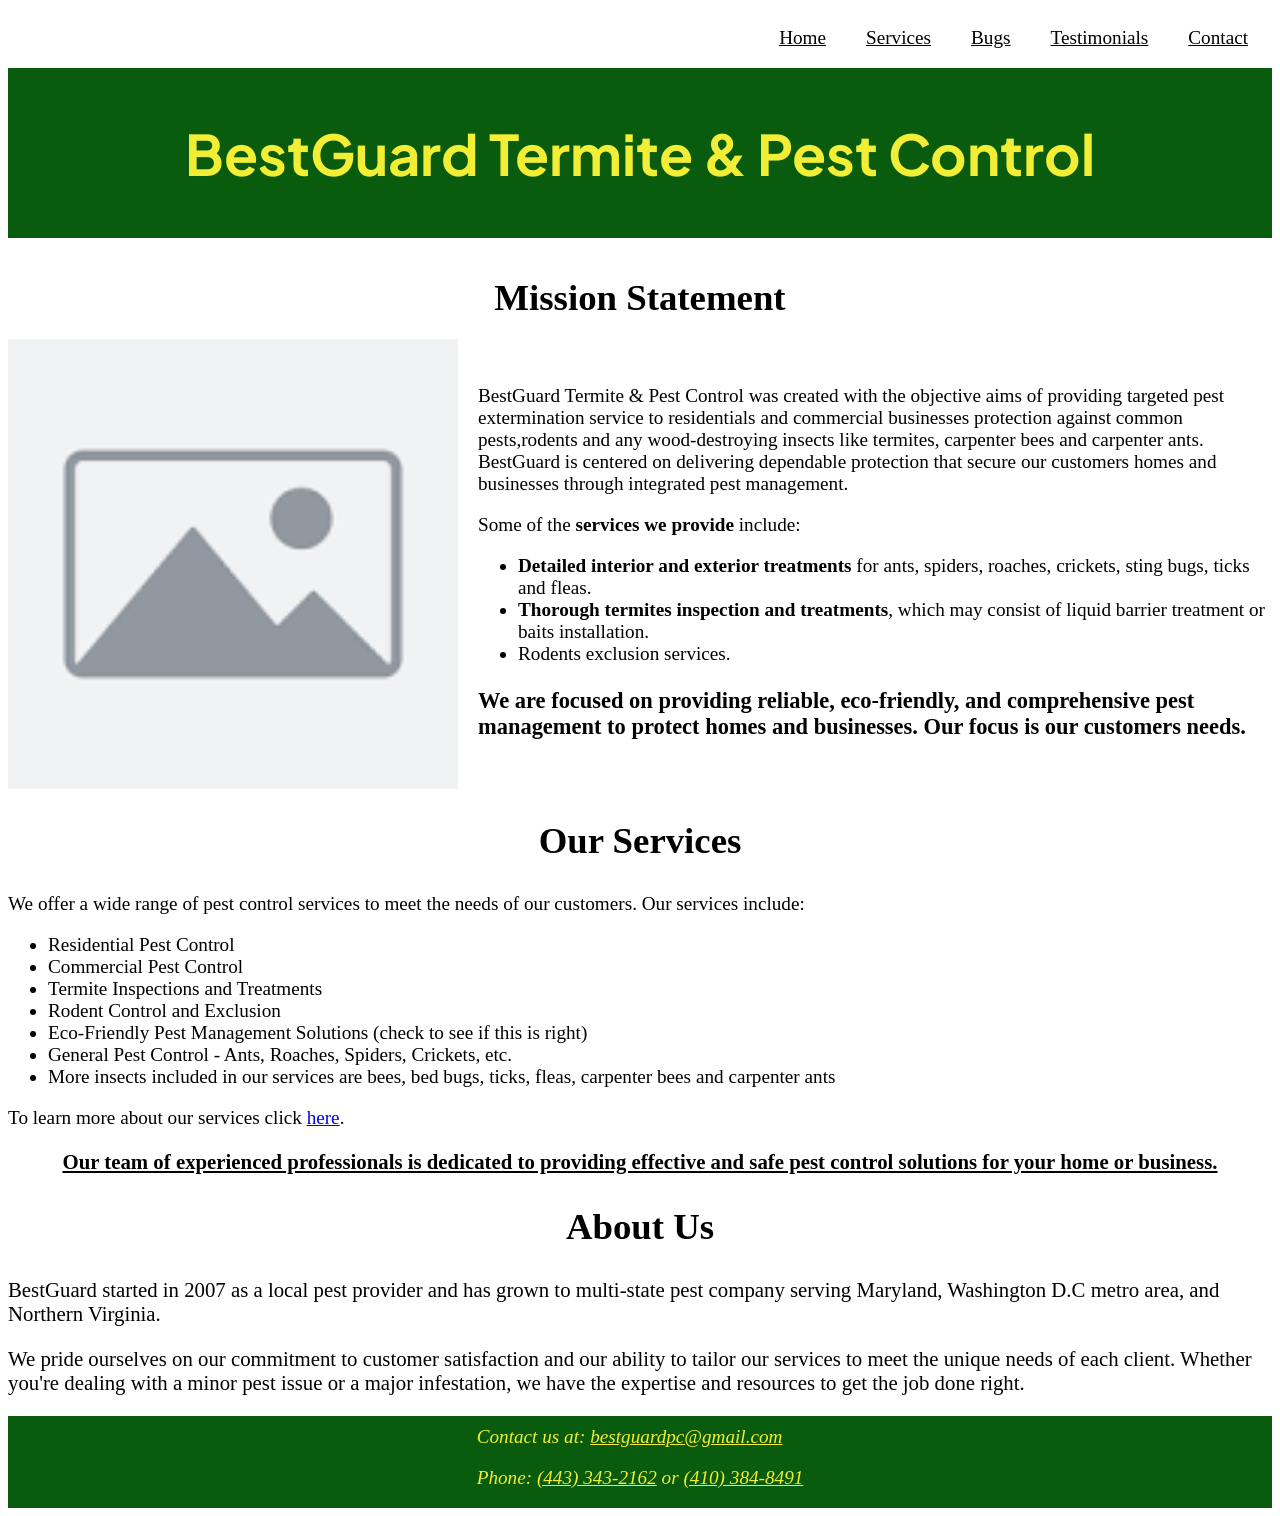
<file: index.html>
<!DOCTYPE html>
<html lang="en">
<head>
    <meta charset="UTF-8">
    <meta name="viewport" content="width=device-width, initial-scale=1.0">

    <link rel="preconnect" href="https://fonts.googleapis.com">
    <link rel="preconnect" href="https://fonts.gstatic.com" crossorigin>
    <link href="https://fonts.googleapis.com/css2?family=IM+Fell+Great+Primer:ital@0;1&family=Lora:ital,wght@0,400..700;1,400..700&family=Plus+Jakarta+Sans:ital,wght@0,200..800;1,200..800&display=swap" rel="stylesheet">

    <link rel="stylesheet" type="text/css" href="css/style.css">

    <title>BestGuard Termite & Pest Control</title>
</head>
<body>
    <header>
        
        <nav class = "nav">
            <ul class = "nav_item"><a href = "index.html"  class = "active">Home</a></ul>
            <ul class = "nav_item"><a href = "services.html">Services</a></ul>
            <ul class = "nav_item"><a href = "bugs.html">Bugs</a></ul>
            <ul class = "nav_item"><a href = "testimonials.html">Testimonials</a></ul>
            <ul class = "nav_item"><a href = "contact.html">Contact</a></ul>
        </nav>

        <h1>BestGuard Termite & Pest Control</h1>
    
    </header>

<main>
    <section class = "mission-statement">
        <h2>Mission Statement</h2>
        <img src = 'img/placeholder.png'>
        <section class = "mission-statement-text">
            <p>BestGuard Termite & Pest Control was created with the objective aims of providing targeted pest extermination service 
                to residentials and commercial businesses protection against common pests,rodents and any wood-destroying insects like 
                termites, carpenter bees and carpenter ants.  BestGuard is centered on delivering dependable protection that secure our 
                customers homes and businesses through integrated pest management.</p>
                <p>Some of the <strong>services we provide</strong> include:</p>
                <ul>
                    <li><strong>Detailed interior and exterior treatments</strong> for ants, spiders, roaches, crickets, sting bugs, ticks and fleas.</li>
                    <li><strong>Thorough termites inspection and treatments</strong>, which may consist of liquid barrier treatment or baits installation.</li>
                    <li>Rodents exclusion services.</li>
                </ul>
        <h3>We are focused on providing reliable, eco-friendly, and comprehensive pest management to protect homes and businesses. Our focus is our customers needs.</h3>
        </section>
    </section>


    <section class = "services">
        <h2>Our Services</h2>
        <section class = "services-text">
        <p>We offer a wide range of pest control services to meet the needs of our customers. Our services include:</p>
        <ul>
            <li>Residential Pest Control</li>
            <li>Commercial Pest Control</li>
            <li>Termite Inspections and Treatments</li>
            <li>Rodent Control and Exclusion</li>
            <li>Eco-Friendly Pest Management Solutions (check to see if this is right)</li>
            <li>General Pest Control - Ants, Roaches, Spiders, Crickets, etc.</li>
            <li>More insects included in our services are bees, bed bugs, ticks, fleas, carpenter bees and carpenter ants </li>
        </ul>
        <p>To learn more about our services click <a href = "services.html">here</a>.</p>
        <h3>Our team of experienced professionals is dedicated to providing effective and safe pest control solutions for your home or business.</h3>
        </section>
    </section>

    <section class = "about-us">
        <h2>About Us</h2>
        <section class = "about-us-text">
        <p>BestGuard started in 2007 as a local pest provider and has grown to multi-state pest company serving Maryland, Washington D.C metro area, and Northern Virginia.</p>
        <p>We pride ourselves on our commitment to customer satisfaction and our ability to tailor our services to meet the unique needs of each client. Whether you're dealing with a minor pest issue or a major infestation, we have the expertise and resources to get the job done right.</p>
        </section>
    </section>

    <footer class = "contact-info">
        <address>
            Contact us at: <a href="mailto:bestguardpc@gmail.com">bestguardpc@gmail.com</a>
            <p>Phone: <a href="tel:+14433432162">(443) 343-2162</a> or <a href="tel:+14103848491">(410) 384-8491</a></p>
        </address>
    </footer>

</main>
</body>
</html>
</file>
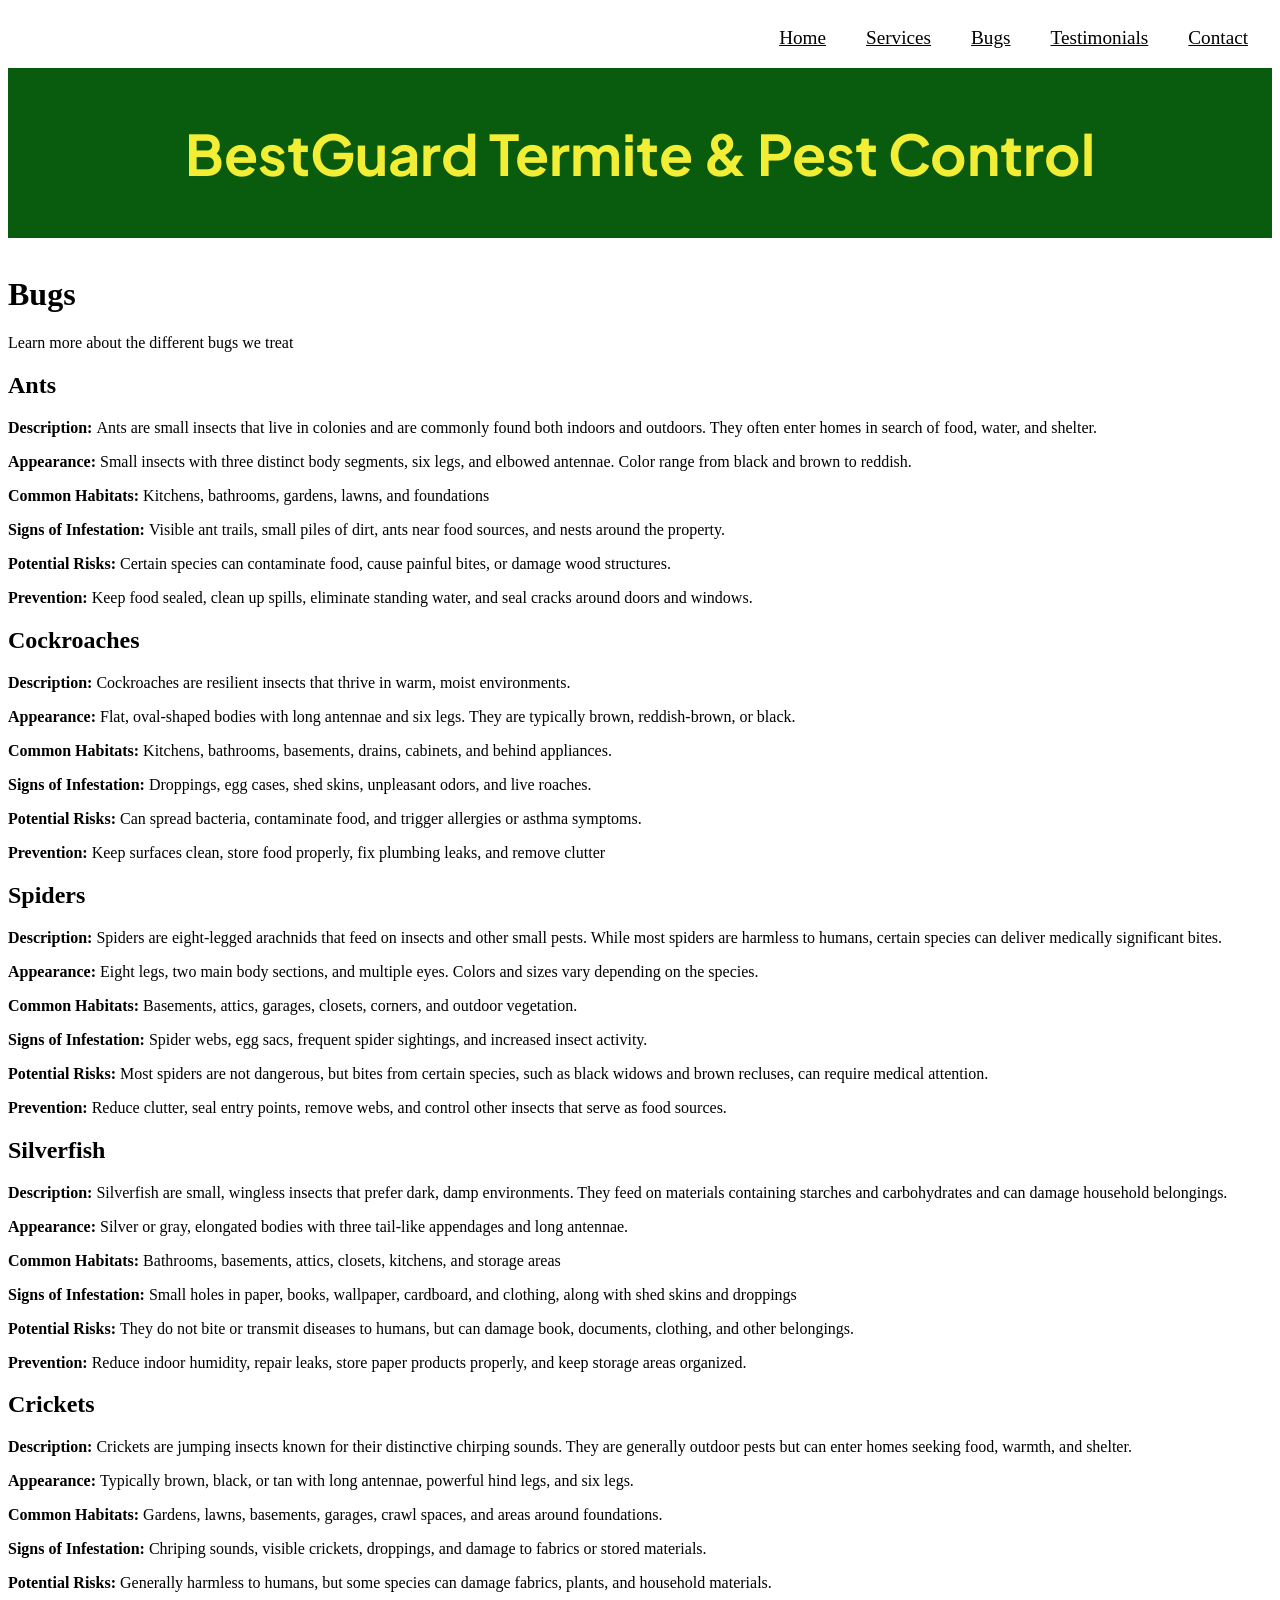
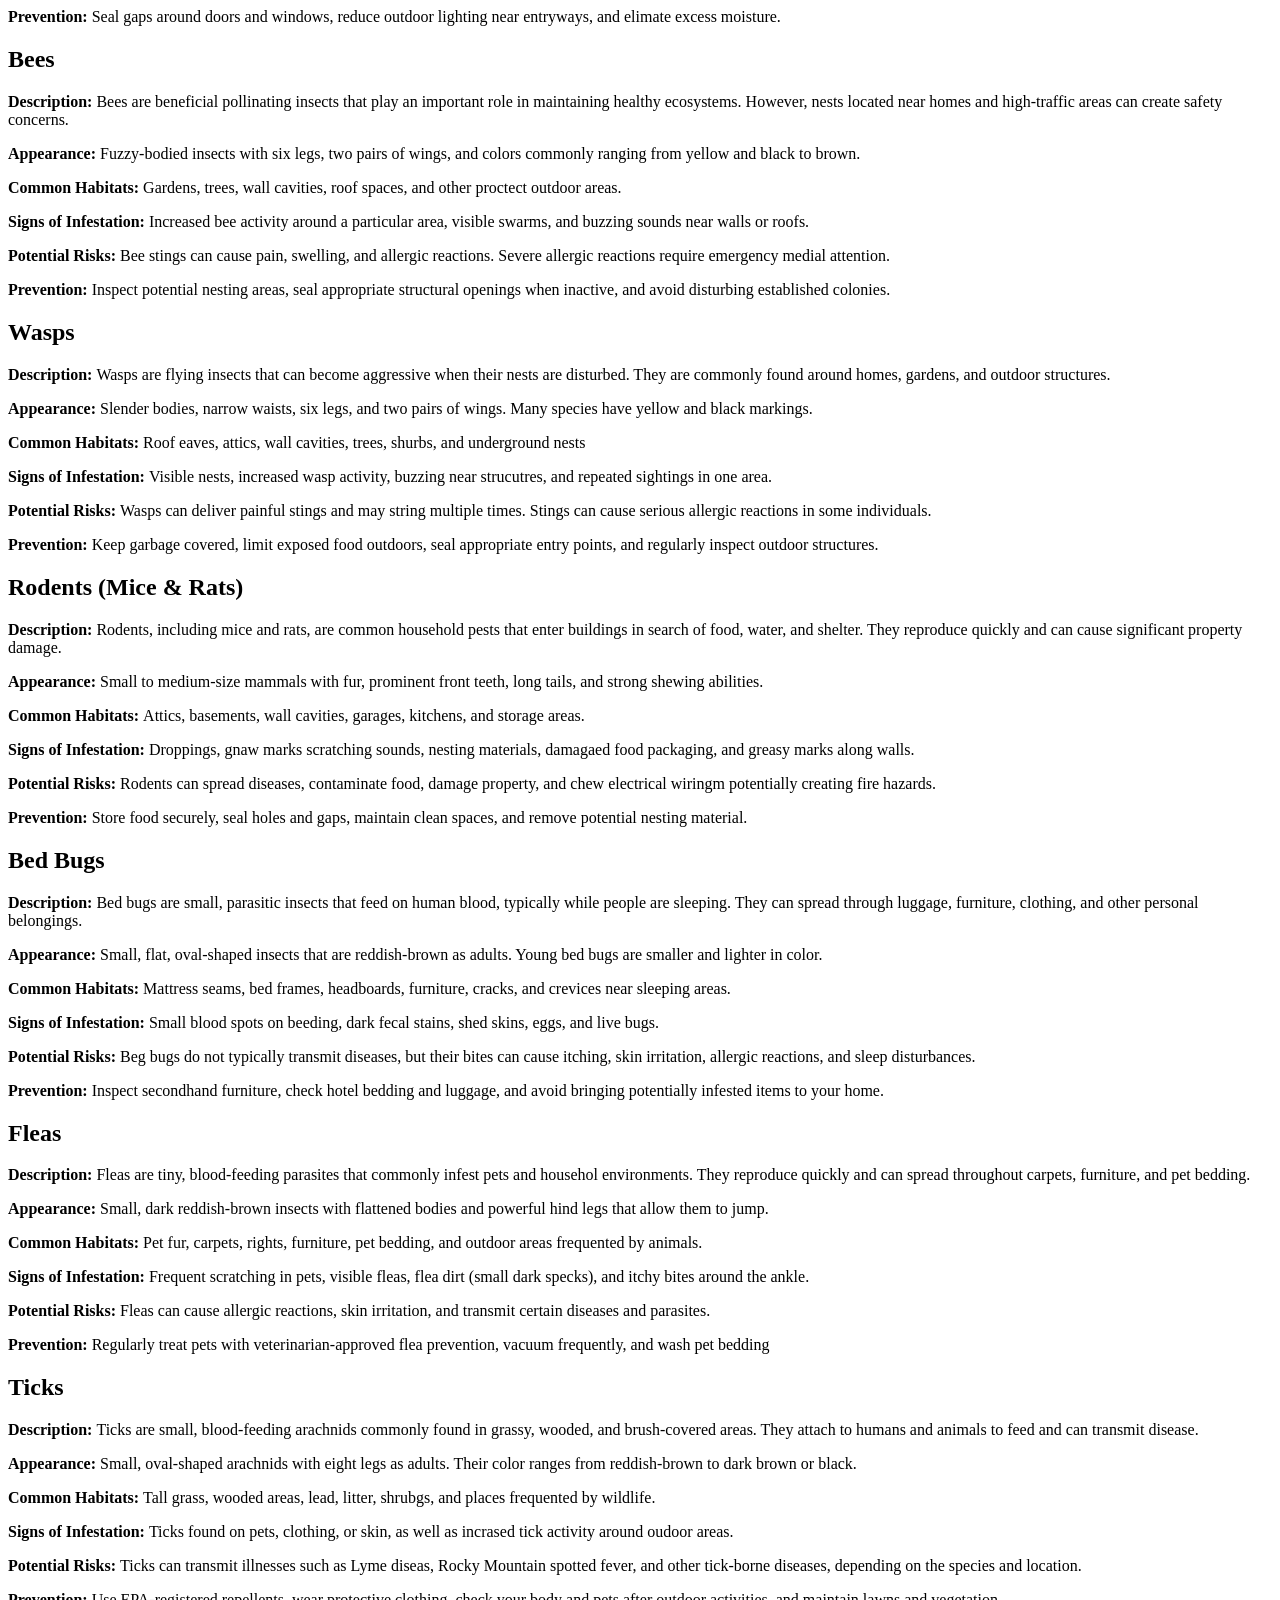
<file: bugs.html>
<!DOCTYPE html>
<html lang="en">
<head>
    <meta charset="UTF-8">
    <meta name="viewport" content="width=device-width, initial-scale=1.0">
    <link rel="stylesheet" type="text/css" href="css/style.css">

    <link rel="preconnect" href="https://fonts.googleapis.com">
    <link rel="preconnect" href="https://fonts.gstatic.com" crossorigin>
    <link href="https://fonts.googleapis.com/css2?family=IM+Fell+Great+Primer:ital@0;1&family=Lora:ital,wght@0,400..700;1,400..700&family=Plus+Jakarta+Sans:ital,wght@0,200..800;1,200..800&display=swap" rel="stylesheet">

    <title>Bugs</title>
</head>

<body>
    <header>
        
        <nav class = "nav">
            <ul class = "nav_item"><a href = "index.html">Home</a></ul>
            <ul class = "nav_item"><a href = "services.html">Services</a></ul>
            <ul class = "nav_item"><a href = "bugs.html"  class = "active">Bugs</a></ul>
            <ul class = "nav_item"><a href = "testimonials.html">Testimonials</a></ul>
            <ul class = "nav_item"><a href = "contact.html">Contact</a></ul>
        </nav>

        <h1>BestGuard Termite & Pest Control</h1>

    </header>
    <main>
        <h1>Bugs</h1>
        <p>Learn more about the different bugs we treat</p>

        <section class = "ants">
            <h2>Ants</h2>

            <p><strong>Description: </strong>Ants are small insects that live in colonies and are commonly found both indoors and outdoors. They often enter homes in search of food, water, and shelter.</p>
            
            <p><strong>Appearance: </strong>Small insects with three distinct body segments, six legs, and elbowed antennae. Color range from black and brown to reddish.</p>
            
            <p><strong>Common Habitats: </strong>Kitchens, bathrooms, gardens, lawns, and foundations</p>
            
            <p><strong>Signs of Infestation: </strong>Visible ant trails, small piles of dirt, ants near food sources, and nests around the property.</p>
            
            <p><strong>Potential Risks: </strong>Certain species can contaminate food, cause painful bites, or damage wood structures.</p>
            
            <p><strong>Prevention: </strong>Keep food sealed, clean up spills, eliminate standing water, and seal cracks around doors and windows.</p>
        </section>

        <section class = "cockroaches">
            <h2>Cockroaches</h2>

            <p><strong>Description: </strong>Cockroaches are resilient insects that thrive in warm, moist environments.</p>

            <p><strong>Appearance: </strong>Flat, oval-shaped bodies with long antennae and six legs. They are typically brown, reddish-brown, or black.</p>

            <p><strong>Common Habitats: </strong>Kitchens, bathrooms, basements, drains, cabinets, and behind appliances.</p>

            <p><strong>Signs of Infestation: </strong>Droppings, egg cases, shed skins, unpleasant odors, and live roaches.</p>

            <p><strong>Potential Risks: </strong> Can spread bacteria, contaminate food, and trigger allergies or asthma symptoms.</p>

            <p><strong>Prevention: </strong> Keep surfaces clean, store food properly, fix plumbing leaks, and remove clutter</p>
        </section>

        <section class = "spiders">
            <h2>Spiders</h2>

            <p><strong>Description: </strong>Spiders are eight-legged arachnids that feed on insects and other small pests. While most spiders are harmless to humans, certain species can deliver medically significant bites.</p>
            <p><strong>Appearance: </strong>Eight legs, two main body sections, and multiple eyes. Colors and sizes vary depending on the species.</p>
            <p><strong>Common Habitats: </strong> Basements, attics, garages, closets, corners, and outdoor vegetation.</p>
            <p><strong>Signs of Infestation: </strong>Spider webs, egg sacs, frequent spider sightings, and increased insect activity.</p>
            <p><strong>Potential Risks: </strong> Most spiders are not dangerous, but bites from certain species, such as black widows and brown recluses, can require medical attention.</p>
            <p><strong>Prevention: </strong>Reduce clutter, seal entry points, remove webs, and control other insects that serve as food sources.</p>
        </section>

        <section class = "silverfish">
            <h2>Silverfish</h2>

            <p><strong>Description: </strong>Silverfish are small, wingless insects that prefer dark, damp environments. They feed on materials containing starches and carbohydrates and can damage household belongings.</p>
            <p><strong>Appearance: </strong>Silver or gray, elongated bodies with three tail-like appendages and long antennae.</p>
            <p><strong>Common Habitats: </strong>Bathrooms, basements, attics, closets, kitchens, and storage areas</p>
            <p><strong>Signs of Infestation: </strong>Small holes in paper, books, wallpaper, cardboard, and clothing, along with shed skins and droppings</p>
            <p><strong>Potential Risks: </strong>They do not bite or transmit diseases to humans, but can damage book, documents, clothing, and other belongings.</p>
            <p><strong>Prevention: </strong>Reduce indoor humidity, repair leaks, store paper products properly, and keep storage areas organized.</p>
        </section>

        <section class = "crickets">
            <h2>Crickets</h2>

            <p><strong>Description: </strong>Crickets are jumping insects known for their distinctive chirping sounds. They are generally outdoor pests but can enter homes seeking food, warmth, and shelter.</p>
            <p><strong>Appearance: </strong>Typically brown, black, or tan with long antennae, powerful hind legs, and six legs.</p>
            <p><strong>Common Habitats: </strong>Gardens, lawns, basements, garages, crawl spaces, and areas around foundations.</p>
            <p><strong>Signs of Infestation: </strong>Chriping sounds, visible crickets, droppings, and damage to fabrics or stored materials.</p>
            <p><strong>Potential Risks: </strong>Generally harmless to humans, but some species can damage fabrics, plants, and household materials.</p>
            <p><strong>Prevention: </strong>Seal gaps around doors and windows, reduce outdoor lighting near entryways, and elimate excess moisture.</p>
        </section>

        <section class = "bees">
            <h2>Bees</h2>

            <p><strong>Description: </strong>Bees are beneficial pollinating insects that play an important role in maintaining healthy ecosystems. However, nests located near homes and high-traffic areas can create safety concerns.</p>
            <p><strong>Appearance: </strong>Fuzzy-bodied insects with six legs, two pairs of wings, and colors commonly ranging from yellow and black to brown.</p>
            <p><strong>Common Habitats: </strong>Gardens, trees, wall cavities, roof spaces, and other proctect outdoor areas.</p>
            <p><strong>Signs of Infestation: </strong>Increased bee activity around a particular area, visible swarms, and buzzing sounds near walls or roofs.</p>
            <p><strong>Potential Risks: </strong>Bee stings can cause pain, swelling, and allergic reactions. Severe allergic reactions require emergency medial attention.</p>
            <p><strong>Prevention: </strong>Inspect potential nesting areas, seal appropriate structural openings when inactive, and avoid disturbing established colonies.</p>
        </section>

        <section class = "wasps">
            <h2>Wasps</h2>

            <p><strong>Description: </strong>Wasps are flying insects that can become aggressive when their nests are disturbed. They are commonly found around homes, gardens, and outdoor structures.</p>
            <p><strong>Appearance: </strong>Slender bodies, narrow waists, six legs, and two pairs of wings. Many species have yellow and black markings.</p>
            <p><strong>Common Habitats: </strong>Roof eaves, attics, wall cavities, trees, shurbs, and underground nests</p>
            <p><strong>Signs of Infestation: </strong>Visible nests, increased wasp activity, buzzing near strucutres, and repeated sightings in one area.</p>
            <p><strong>Potential Risks: </strong>Wasps can deliver painful stings and may string multiple times. Stings can cause serious allergic reactions in some individuals.</p>
            <p><strong>Prevention: </strong>Keep garbage covered, limit exposed food outdoors, seal appropriate entry points, and regularly inspect outdoor structures.</p>
        </section>

        <section class = "rodents">
            <h2>Rodents (Mice & Rats)</h2>

            <p><strong>Description: </strong>Rodents, including mice and rats, are common household pests that enter buildings in search of food, water, and shelter. They reproduce quickly and can cause significant property damage.</p>
            <p><strong>Appearance: </strong>Small to medium-size mammals with fur, prominent front teeth, long tails, and strong shewing abilities.</p>
            <p><strong>Common Habitats: </strong>Attics, basements, wall cavities, garages, kitchens, and storage areas.</p>
            <p><strong>Signs of Infestation: </strong>Droppings, gnaw marks scratching sounds, nesting materials, damagaed food packaging, and greasy marks along walls.</p>
            <p><strong>Potential Risks: </strong>Rodents can spread diseases, contaminate food, damage property, and chew electrical wiringm potentially creating fire hazards.</p>
            <p><strong>Prevention: </strong>Store food securely, seal holes and gaps, maintain clean spaces, and remove potential nesting material.</p>
        </section>

        <section class = "bed-bugs">
            <h2>Bed Bugs</h2>

            <p><strong>Description: </strong>Bed bugs are small, parasitic insects that feed on human blood, typically while people are sleeping. They can spread through luggage, furniture, clothing, and other personal belongings.</p>
            <p><strong>Appearance: </strong>Small, flat, oval-shaped insects that are reddish-brown as adults. Young bed bugs are smaller and lighter in color.</p>
            <p><strong>Common Habitats: </strong>Mattress seams, bed frames, headboards, furniture, cracks, and crevices near sleeping areas.</p>
            <p><strong>Signs of Infestation: </strong>Small blood spots on beeding, dark fecal stains, shed skins, eggs, and live bugs.</p>
            <p><strong>Potential Risks: </strong>Beg bugs do not typically transmit diseases, but their bites can cause itching, skin irritation, allergic reactions, and sleep disturbances.</p>
            <p><strong>Prevention: </strong>Inspect secondhand furniture, check hotel bedding and luggage, and avoid bringing potentially infested items to your home.</p>
        </section>

        <section class = "Fleas">
            <h2>Fleas</h2>

            <p><strong>Description: </strong>Fleas are tiny, blood-feeding parasites that commonly infest pets and househol environments. They reproduce quickly and can spread throughout carpets, furniture, and pet bedding.</p>
            <p><strong>Appearance: </strong>Small, dark reddish-brown insects with flattened bodies and powerful hind legs that allow them to jump.</p>
            <p><strong>Common Habitats: </strong>Pet fur, carpets, rights, furniture, pet bedding, and outdoor areas frequented by animals.</p>
            <p><strong>Signs of Infestation: </strong>Frequent scratching in pets, visible fleas, flea dirt (small dark specks), and itchy bites around the ankle.</p>
            <p><strong>Potential Risks: </strong>Fleas can cause allergic reactions, skin irritation, and transmit certain diseases and parasites.</p>
            <p><strong>Prevention: </strong>Regularly treat pets with veterinarian-approved flea prevention, vacuum frequently, and wash pet bedding</p>
        </section>

        <section class = "ticks">
            <h2>Ticks</h2>

            <p><strong>Description: </strong>Ticks are small, blood-feeding arachnids commonly found in grassy, wooded, and brush-covered areas. They attach to humans and animals to feed and can transmit disease.</p>
            <p><strong>Appearance: </strong>Small, oval-shaped arachnids with eight legs as adults. Their color ranges from reddish-brown to dark brown or black.</p>
            <p><strong>Common Habitats: </strong>Tall grass, wooded areas, lead, litter, shrubgs, and places frequented by wildlife.</p>
            <p><strong>Signs of Infestation: </strong>Ticks found on pets, clothing, or skin, as well as incrased tick activity around oudoor areas.</p>
            <p><strong>Potential Risks: </strong>Ticks can transmit illnesses such as Lyme diseas, Rocky Mountain spotted fever, and other tick-borne diseases, depending on the species and location.</p>
            <p><strong>Prevention: </strong>Use EPA-registered repellents, wear protective clothing, check your body and pets after outdoor activities. and maintain lawns and vegetation.</p>
        </section>


    </main>
</body>
</html>
</file>
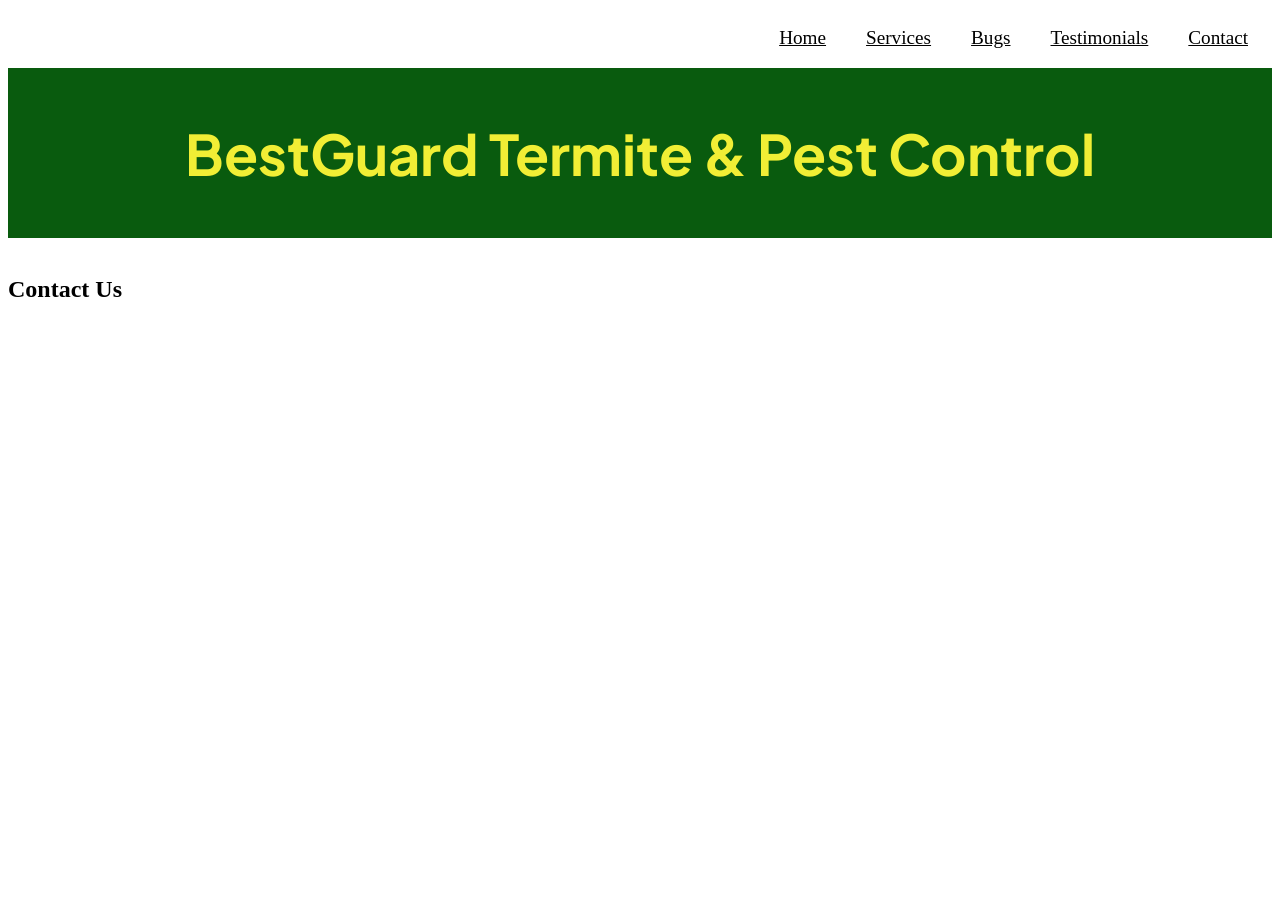
<file: contact.html>
<!DOCTYPE html>
<html lang="en">
<head>
    <meta charset="UTF-8">
    <meta name="viewport" content="width=device-width, initial-scale=1.0">
    <link rel="stylesheet" type="text/css" href="css/style.css">

    <link rel="preconnect" href="https://fonts.googleapis.com">
    <link rel="preconnect" href="https://fonts.gstatic.com" crossorigin>
    <link href="https://fonts.googleapis.com/css2?family=IM+Fell+Great+Primer:ital@0;1&family=Lora:ital,wght@0,400..700;1,400..700&family=Plus+Jakarta+Sans:ital,wght@0,200..800;1,200..800&display=swap" rel="stylesheet">

    <title>Document</title>
</head>
<body>
    <header>
        
        <nav class = "nav">
            <ul class = "nav_item"><a href = "index.html">Home</a></ul>
            <ul class = "nav_item"><a href = "services.html">Services</a></ul>
            <ul class = "nav_item"><a href = "bugs.html">Bugs</a></ul>
            <ul class = "nav_item"><a href = "testimonials.html">Testimonials</a></ul>
            <ul class = "nav_item"><a href = "contact.html"  class = "active">Contact</a></ul>
        </nav>

        <h1>BestGuard Termite & Pest Control</h1>
    
    </header>
</body>
<main>
    <h2>Contact Us</h2>
</main>
</html>
</file>
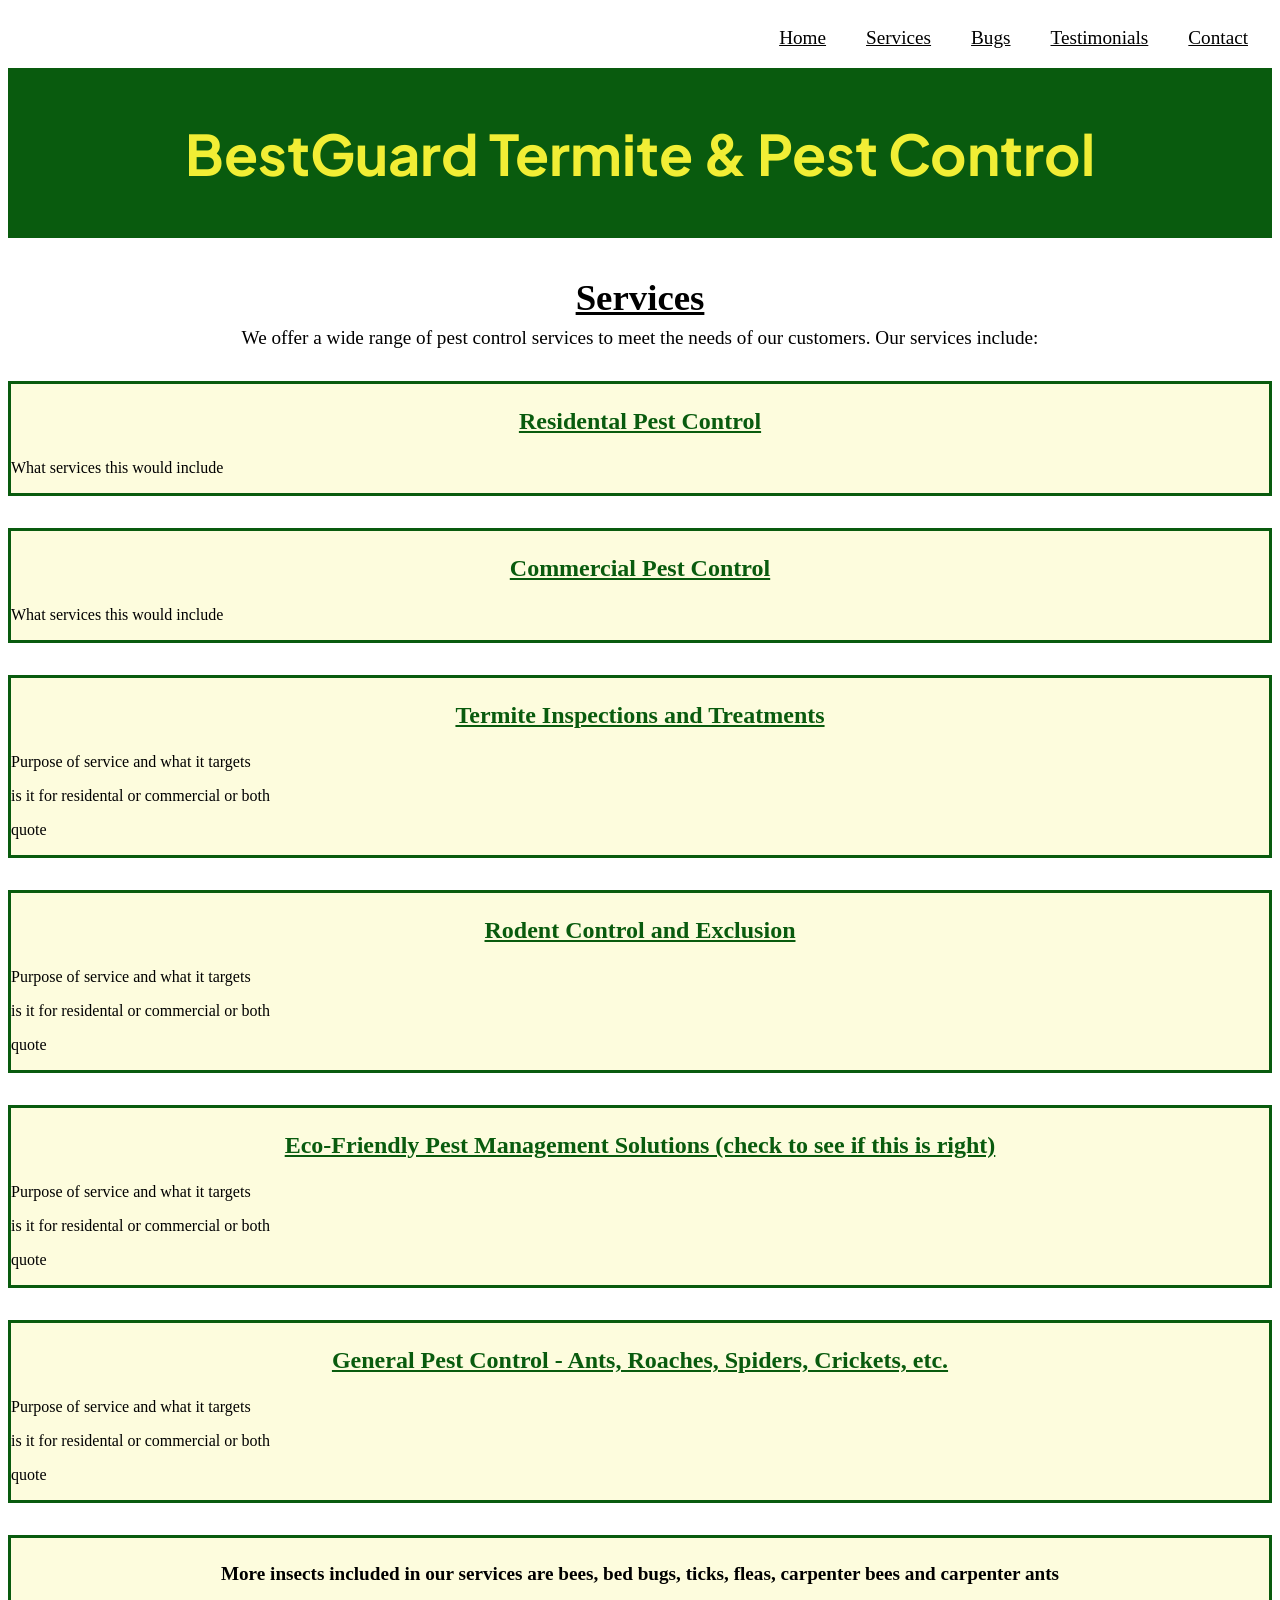
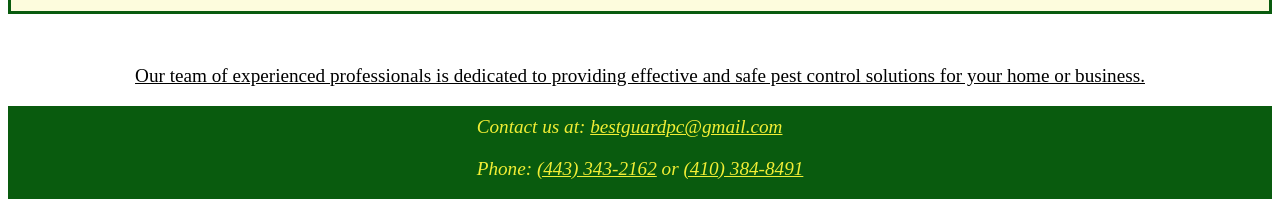
<file: services.html>
<!DOCTYPE html>
<html lang="en">
<head>
    <meta charset="UTF-8">
    <meta name="viewport" content="width=device-width, initial-scale=1.0">
    <link rel="stylesheet" type="text/css" href="css/style.css">

    <link rel="preconnect" href="https://fonts.googleapis.com">
    <link rel="preconnect" href="https://fonts.gstatic.com" crossorigin>
    <link href="https://fonts.googleapis.com/css2?family=IM+Fell+Great+Primer:ital@0;1&family=Lora:ital,wght@0,400..700;1,400..700&family=Plus+Jakarta+Sans:ital,wght@0,200..800;1,200..800&display=swap" rel="stylesheet">

    <title>Services</title>
</head>
<body>
    <header>
        
        <nav class = "nav">
            <ul class = "nav_item"><a href = "index.html">Home</a></ul>
            <ul class = "nav_item"><a href = "services.html"  class = "active">Services</a></ul>
            <ul class = "nav_item"><a href = "bugs.html">Bugs</a></ul>
            <ul class = "nav_item"><a href = "testimonials.html">Testimonials</a></ul>
            <ul class = "nav_item"><a href = "contact.html">Contact</a></ul>
        </nav>

        <h1>BestGuard Termite & Pest Control</h1>
    
    </header>
    <main>
        <section class = "intro">
            <h2>Services</h2>
            <p>We offer a wide range of pest control services to meet the needs of our customers. Our services include:</p>
        </section>

        <section class = "service-type">
            <h3>Residental Pest Control</h3>
            <p>What services this would include</p>
        </section>
        
        <section class = "service-type">
            <h3>Commercial Pest Control</h3>
            <p>What services this would include</p>
        </section>
        
        <section class = "service-type">
            <h3>Termite Inspections and Treatments</h3>
            <p>Purpose of service and what it targets</p>
            <p>is it for residental or commercial or both</p>
            <p>quote</p>
        </section>
            
        <section class = "service-type">
            <h3>Rodent Control and Exclusion</h3>
            <p>Purpose of service and what it targets</p>
            <p>is it for residental or commercial or both</p>
            <p>quote</p>
        </section>

        <section class = "service-type">
            <h3>Eco-Friendly Pest Management Solutions (check to see if this is right)</h3>
            <p>Purpose of service and what it targets</p>
            <p>is it for residental or commercial or both</p>
            <p>quote</p>
        </section>

        <section class = "service-type">
            <h3>General Pest Control - Ants, Roaches, Spiders, Crickets, etc.</h3>
            <p>Purpose of service and what it targets</p>
            <p>is it for residental or commercial or both</p>
            <p>quote</p>
        </section>

        <section class = "more">
            <h4>More insects included in our services are bees, bed bugs, ticks, fleas, carpenter bees and carpenter ants</h4>
           
        </section>

        <section class = "outro">
            <p>Our team of experienced professionals is dedicated to providing effective and safe pest control solutions for your home or business.</p>
        </section>
        
        
        <footer class = "contact-info">
            <address>
                Contact us at: <a href="mailto:bestguardpc@gmail.com">bestguardpc@gmail.com</a>
                <p>Phone: <a href="tel:+14433432162">(443) 343-2162</a> or <a href="tel:+14103848491">(410) 384-8491</a></p>
            </address>
        </footer>

    </main>
    
</body>
</html>
</file>
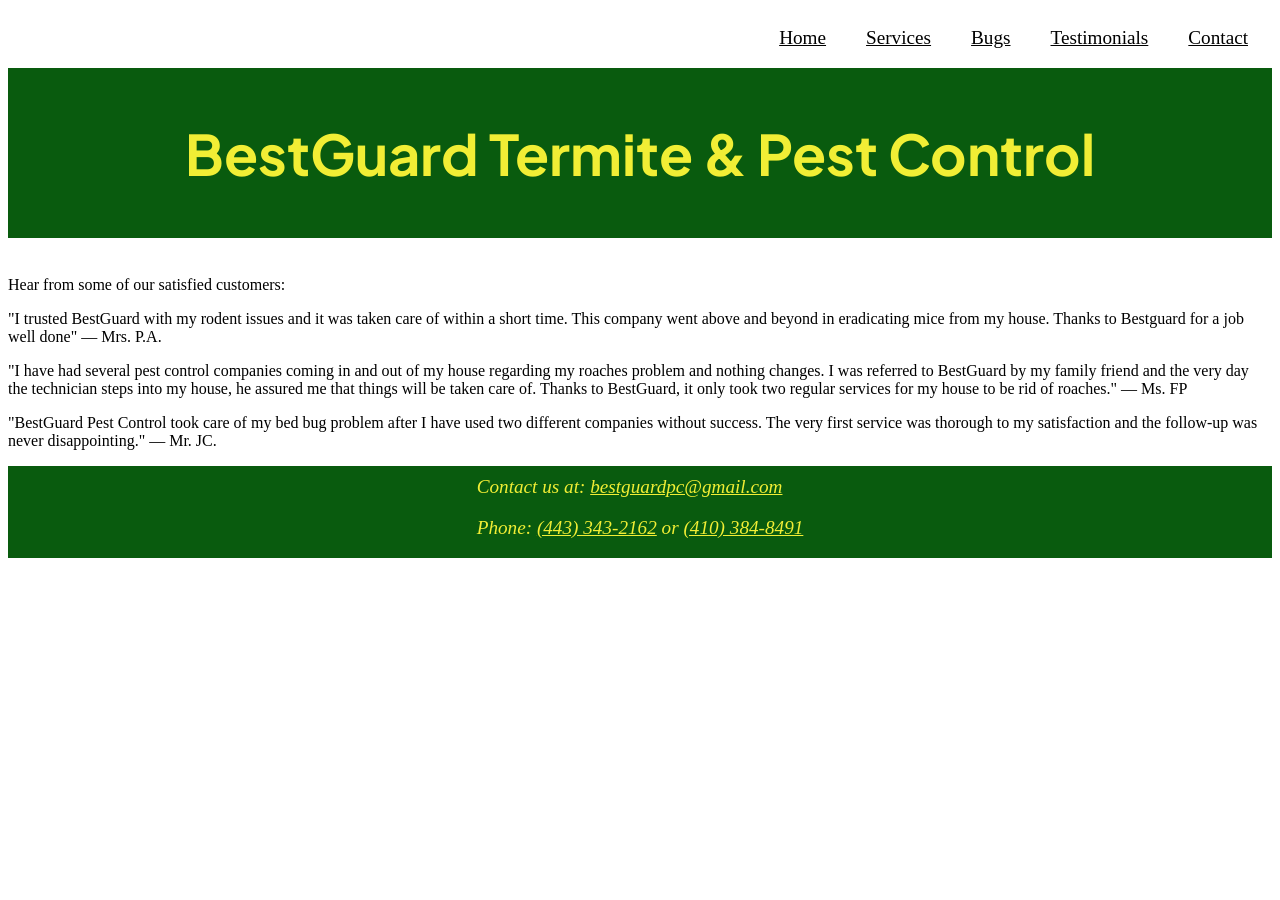
<file: testimonials.html>
<!DOCTYPE html>
<html lang="en">
<head>
    <meta charset="UTF-8">
    <meta name="viewport" content="width=device-width, initial-scale=1.0">
    <link rel="stylesheet" type="text/css" href="css/style.css">

    <link rel="preconnect" href="https://fonts.googleapis.com">
    <link rel="preconnect" href="https://fonts.gstatic.com" crossorigin>
    <link href="https://fonts.googleapis.com/css2?family=IM+Fell+Great+Primer:ital@0;1&family=Lora:ital,wght@0,400..700;1,400..700&family=Plus+Jakarta+Sans:ital,wght@0,200..800;1,200..800&display=swap" rel="stylesheet">

    <title>Testimonials</title>
</head>
<main>
<body>
    <header>

        <nav class = "nav">
            <ul class = "nav_item"><a href = "index.html">Home</a></ul>
            <ul class = "nav_item"><a href = "services.html">Services</a></ul>
            <ul class = "nav_item"><a href = "bugs.html">Bugs</a></ul>
            <ul class = "nav_item"><a href = "testimonials.html" class = "active">Testimonials</a></ul>
            <ul class = "nav_item"><a href = "contact.html">Contact</a></ul>
        </nav>

        <h1>BestGuard Termite & Pest Control</h1>
    
    </header>
    <p>Hear from some of our satisfied customers:</p>

    <section class="testimonial1">
        <p>"I trusted BestGuard with my rodent issues and it was taken care of within a short time. This company went above and beyond in eradicating mice from my house.
             Thanks to Bestguard for a job well done" — Mrs. P.A.</p>
    </section>

    <section class="testimonial1">
        <p>"I have had several pest control companies coming in and out of my house regarding my roaches problem and nothing changes. I was referred to BestGuard by my 
            family friend and the very day the technician steps into my house, he assured me that things will be taken care of. Thanks to BestGuard, it only took two 
            regular services for my house to be rid of roaches." — Ms. FP</p>
    </section>

    <section class="testimonial3">
        <p>"BestGuard Pest Control took care of my bed bug problem after I have used two different companies without success. The very first service was thorough to my 
            satisfaction and the follow-up was never disappointing." — Mr. JC.</p>
    </section>

    <footer class = "contact-info">
    <address>
        Contact us at: <a href="mailto:bestguardpc@gmail.com">bestguardpc@gmail.com</a>
        <p>Phone: <a href="tel:+14433432162">(443) 343-2162</a> or <a href="tel:+14103848491">(410) 384-8491</a></p>
    </address>
</footer>
</body>
</main>
</file>
<file: css/style.css>
.nav {
    display: flex;
    flex-wrap: wrap;
    justify-content: right;
    align-items: center;
    padding: 0px 24px;
    color: text;
    font-size: 1.2rem;
}


.nav a:visited, a:visited, .nav a {
    color: black;
}

header h1 {
    display: grid;
    text-align: center;
    background-color: #095B0E;
    color: #F1EE35;
    padding: 50px 0px;
    font-size: 3.5rem;
    margin-top: 0px;
    font-family: 'IM Fell Great Primer', 'Plus Jakarta Sans', Lora, 'Times New Roman', Times, serif;
}

/* Footer */
.contact-info {
    display: flex;
    background-color: #095B0E;
    color:#F1EE35;
    justify-content: space-evenly; 
    font-size: 1.2rem;  
}

.contact-info a, .contact-info a:visited {
    color:#F1EE35;
}

.contact-info address {
    margin-top: 10px;
}

.intro h2 {
    display: grid;
    text-align: center;
    font-size: 2.3rem;
    margin-bottom: 0.5rem;
    text-decoration: underline;
}

.intro p {
    display: grid;
    text-align: center;
    font-size: 1.2rem;
    margin-top: 0rem;
}


.service-type, .more {
    border: 3px solid #095B0E;
    margin: 2rem 0rem;
    background-color: #fdfcdd;
}

.service-type h3 {
    display: grid;
    text-align: center;
    font-size: 1.5rem;
    text-decoration: underline;
    text-decoration-color:#095B0E;
    color:#095B0E;
}

.outro, .more {
    display: grid;
    text-align: center;
    font-size: 1.2rem;
    padding: auto;
}

.outro {
    text-decoration: underline;
}


/* ----------------------------------Home screen---------------------------------------*/

/* Mission statement home screen */
.mission-statement {
    display: grid;
    align-items: center;
    gap: 20px;
    font-size: 1.2rem;
}

.mission-statement h2 {
   grid-column: 1 / -1;
   text-align: center;
   font-size: 2.3rem;
   margin: 0px;
}

.mission-statement img {
    width: 20rem;
    height: 20rem;
    display: block;
    margin: 0px auto;
}
/* Services */
.services h2 {
    display: grid;
    text-align: center;
    font-size: 2.3rem;
}

.services h3 {
    display: grid;
    text-align: center;
    font-size: 1.3rem;
    text-decoration: underline;
}

.services-text {
    font-size: 1.2rem;
}

/* About us */
.about-us h2 {
    display: grid;
    text-align: center;
    font-size: 2.3rem;
}

.about-us-text {
    font-size: 1.3rem;
}


/* ------------------------------------------ Media Query ------------------------------------------*/
@media screen and (min-width: 900px) {
    /* ------------------------ Home ------------------------*/
    .mission-statement {
        display: grid;
        grid-template-columns: 450px 1fr;
        align-items: center;
        gap: 20px;
        font-size: 1.2rem;
    }

    .mission-statement img {
        width: 100%;
        height: auto;
        display: block;
    }
}
</file>
